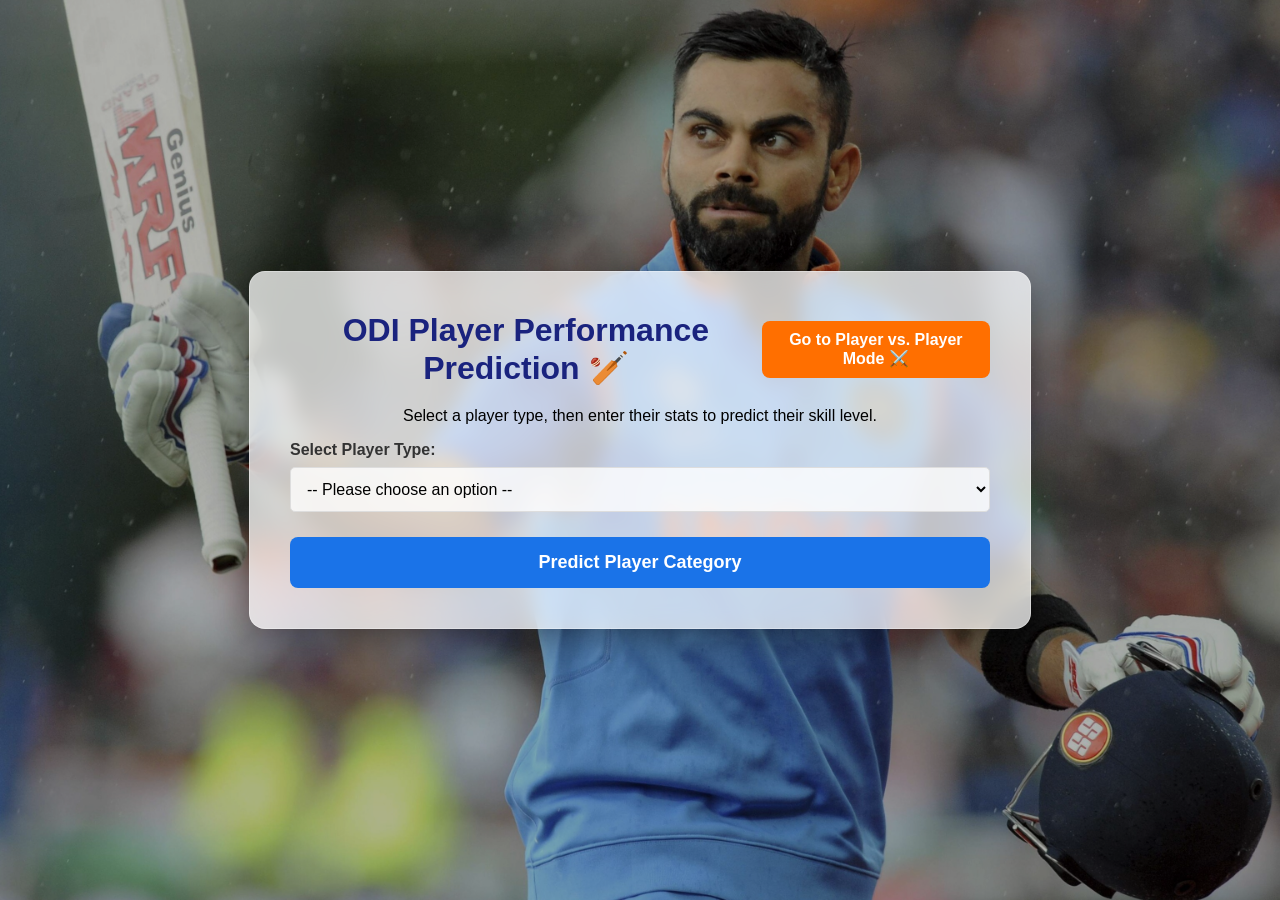
<file: templates/index.html>
<!DOCTYPE html>
<html lang="en">
<head>
    <meta charset="UTF-8">
    <meta name="viewport" content="width=device-width, initial-scale=1.0">
    <title>ODI Player Performance Prediction</title>
    <link rel="stylesheet" href="/static/style.css">
</head>
<body style="background: url('/static/viratkohli1.jpg') no-repeat center center fixed; background-size: cover;">
    <div class="container">
        <div class="header">
            <h1>ODI Player Performance Prediction 🏏</h1>
            <a href="/compare" class="nav-button">Go to Player vs. Player Mode ⚔️</a>
        </div>
        
        <p>Select a player type, then enter their stats to predict their skill level.</p>
        
        <form id="prediction-form">
            <div class="form-group">
                <label for="player-type">Select Player Type:</label>
                <select id="player-type" name="player_type">
                    <option value="select">-- Please choose an option --</option>
                    <option value="All-Rounder">All-Rounder</option>
                    <option value="Batsman">Batsman</option>
                    <option value="Bowler">Bowler</option>
                    <option value="Fielder">Fielder</option> 
                </select>
            </div>

            <div id="batting-stats" class="stats-group hidden">
                <h3>Batting Stats</h3>
                <div class="form-grid">
                    <input type="number" name="Matches" id="Matches" placeholder="Matches Played">
                    <input type="number" name="Batting_Innings" id="Batting_Innings" placeholder="Innings Batted">
                    <input type="number" name="Not_Outs" id="Not_Outs" placeholder="Not Outs">
                    <input type="number" name="Runs_Scored" id="Runs_Scored" placeholder="Total Runs Scored">
                    <input type="number" name="Batting_Average" id="Batting_Average" placeholder="Batting Average" step="0.01">
                    <input type="number" name="100" placeholder="Number of Centuries" min="0">
                    <input type="number" name="50" placeholder="Number of Fifties" min="0">
                    <input type="number" name="0" placeholder="Number of Ducks (0 runs)" min="0">
                    <div class="slider-group">
                        <label>Batting Strike Rate</label>
                        <div class="slider-container">
                            <input type="range" id="Strike_Rate_slider" min="30" max="250" value="100" step="0.1">
                            <input type="number" name="Strike_Rate" id="Strike_Rate_input" min="30" max="250" value="100" step="0.01">
                        </div>
                    </div>
                </div>
            </div>

            <div id="bowling-stats" class="stats-group hidden">
                <h3>Bowling Stats</h3>
                <div class="form-grid">
                    <input type="number" name="Wickets_Taken" id="Wickets_Taken" placeholder="Total Wickets Taken">
                    <input type="number" name="Runs_Conceded" id="Runs_Conceded" placeholder="Runs Conceded">
                    <input type="number" name="Balls_Bowled" id="Balls_Bowled" placeholder="Balls Bowled">
                    <input type="number" name="Bowling_Average" id="Bowling_Average" placeholder="Bowling Average" step="0.01">
                    <input type="number" name="Economy" id="Economy" placeholder="Bowling Economy" step="0.01">
                </div>
            </div>

            <div id="fielding-stats" class="stats-group hidden">
                <h3>Fielding Stats</h3>
                <div class="form-grid">
                    <input type="number" name="Dismissals" id="Dismissals" placeholder="Total Dismissals">
                    <input type="number" name="Catches" id="Catches" placeholder="Catches Taken">
                    <input type="number" name="Stumpings" id="Stumpings" placeholder="Stumpings">
                </div>
            </div>
            
            <button type="submit">Predict Player Category</button>
        </form>

        </div>

    <script src="/static/script.js"></script>
</body>
</html>
</file>
<file: static/style.css>
/* --- Main Body and Background Styling --- */
body {
    font-family: -apple-system, BlinkMacSystemFont, 'Segoe UI', Roboto, Helvetica, Arial, sans-serif;
    background-image: url('/static/viratkohli1.jpg');
    background-size: cover;
    background-position: center;
    background-attachment: fixed; /* Keeps the background still on scroll */
    position: relative;
    min-height: 100vh;
    margin: 0;
    display: flex;
    justify-content: center;
    align-items: center;
    padding: 20px;
    box-sizing: border-box;
}

/* Overlay for readability */
body::before {
    content: '';
    position: absolute;
    top: 0; left: 0; right: 0; bottom: 0;
    background-color: rgba(0, 0, 0, 0.3); 
}

/* --- Main Container with Glass Effect --- */
.container {
    backdrop-filter: blur(10px) saturate(180%);
    -webkit-backdrop-filter: blur(10px) saturate(180%);
    background-color: rgba(255, 255, 255, 0.75);
    border: 1px solid rgba(255, 255, 255, 0.3);
    border-radius: 16px;
    box-shadow: 0 8px 32px 0 rgba(0, 0, 0, 0.37);
    padding: 40px;
    width: 100%;
    max-width: 700px;
    text-align: center;
    position: relative; 
}

/* --- Header and Navigation --- */
.header {
    display: flex;
    justify-content: space-between;
    align-items: center;
    margin-bottom: 20px;
}
.header h1 {
    color: #1a237e;
    margin: 0;
    font-size: 2em;
}
.nav-button {
    background-color: #ff6f00;
    color: white;
    padding: 10px 15px;
    border-radius: 8px;
    text-decoration: none;
    font-weight: bold;
    transition: background-color 0.3s;
}
.nav-button:hover {
    background-color: #e65100;
}

/* --- Form Elements --- */
.form-group {
    margin-bottom: 25px;
    text-align: left;
}
.form-group label, .slider-group label {
    display: block;
    margin-bottom: 8px;
    font-weight: bold;
    color: #333;
}
select, input[type="number"] {
    width: 100%;
    padding: 12px;
    font-size: 16px;
    border-radius: 5px;
    border: 1px solid #ddd;
    background-color: rgba(255, 255, 255, 0.8);
    box-sizing: border-box;
}
.stats-group h3 {
    margin-top: 25px;
    margin-bottom: 15px;
    border-bottom: 2px solid #eee;
    padding-bottom: 10px;
    text-align: left;
    color: #1a237e;
}
.form-grid {
    display: grid;
    grid-template-columns: 1fr 1fr;
    gap: 20px;
}
.slider-group {
    grid-column: 1 / -1; /* Make slider span both columns */
    text-align: left;
}
.slider-container {
    display: flex;
    align-items: center;
    gap: 15px;
}
.slider-container input[type="range"] {
    flex-grow: 1;
}
.slider-container input[type="number"] {
    width: 90px;
}

/* --- Buttons and Results --- */
button[type="submit"] {
    background-color: #1a73e8;
    color: white;
    padding: 15px 20px;
    border: none;
    border-radius: 8px;
    cursor: pointer;
    font-size: 18px;
    width: 100%;
    font-weight: bold;
    transition: background-color 0.3s;
}
button[type="submit"]:hover {
    background-color: #155ab6;
}
.hidden {
    display: none;
}
</file>
